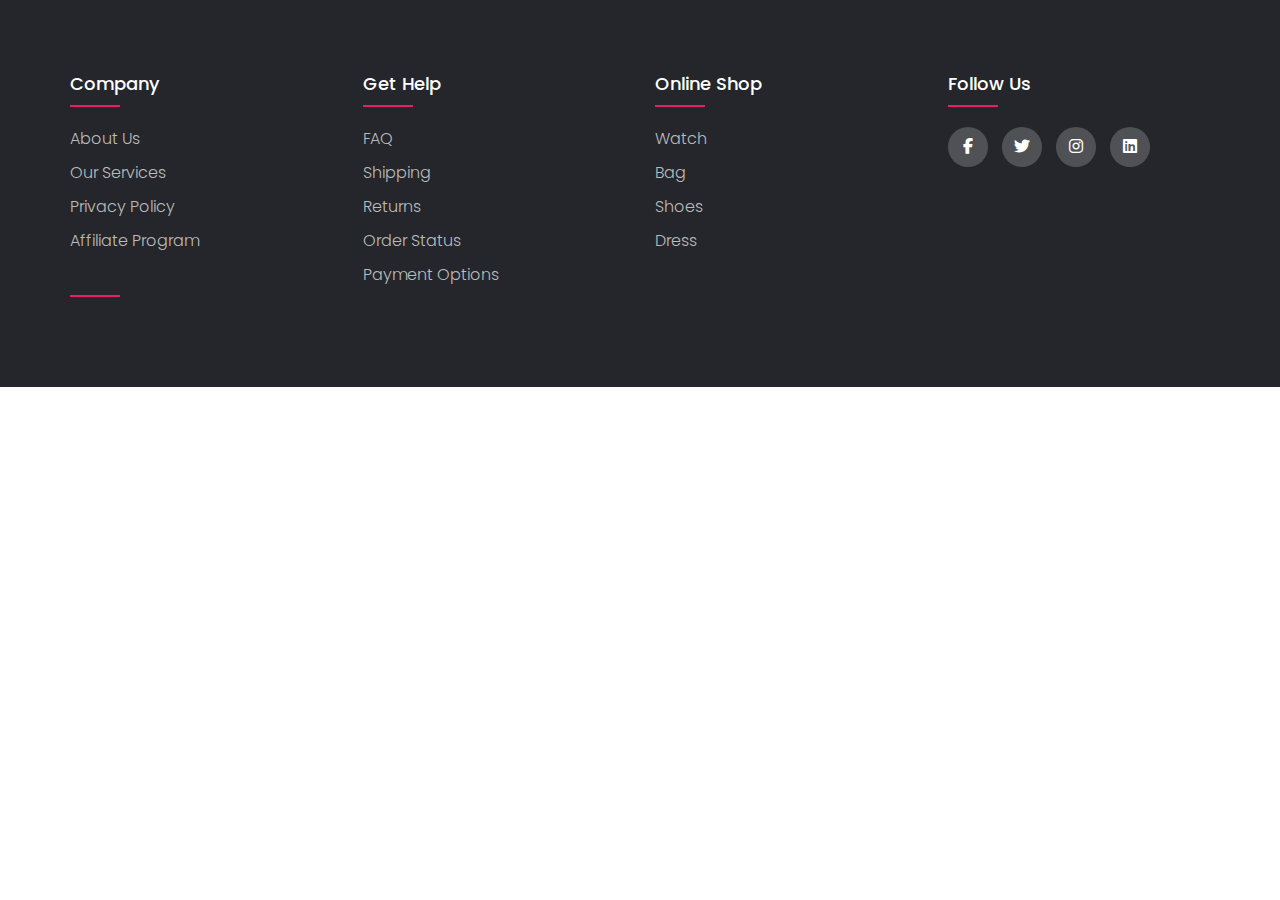
<file: index.html>
<!DOCTYPE html>
<html lang="en">
<head>
    <meta charset="UTF-8">
    <meta name="viewport" content="width=device-width, initial-scale=1.0">
    <title>Footer Design</title>
    <link rel="stylesheet" href="https://cdnjs.cloudflare.com/ajax/libs/font-awesome/6.5.2/css/all.min.css">
    <link rel="stylesheet" href="textfile.css">
</head>
<body>
    <footer class="footer">
        <div class="container">
            <div class="row">
                <div class="footer-col">
                    <h4>Company</h4>
                    <ul>
                        <li><a href="#">about us </a></li>
                        <li><a href="#">our services</a></li>
                        <li><a href="#">privacy policy</a></li>
                        <li><a href="#">affiliate program</a></li>
                        
                    </ul>
                </div>
                <div class="footer-col">
                    <h4>get help</h4>
                    <ul>
                        <li><a href="#">FAQ</a></li>
                        <li><a href="#">shipping</a></li>
                        <li><a href="#">returns</a></li>
                        <li><a href="#">order status</a></li>
                        <li><a href="#">payment options</a></li>

                        
                        
                    </ul>
                </div>
                <div class="footer-col">
                    <h4>Online Shop</h4>
                    <ul>
                        <li><a href="#">watch</a></li>
                        <li><a href="#">bag</a></li>
                        <li><a href="#">shoes</a></li>
                        <li><a href="#">dress</a></li>
                    </ul>
                </div>
                <div class="footer-col">
                    <h4>Follow us</h4>
                    <div class="social-links">
                        <a href="#"><i class="fa-brands fa-facebook-f"></i></a>
                        <a href="#"><i class="fa-brands fa-twitter"></i></a>
                        <a href="#"><i class="fa-brands fa-instagram"></i></a>
                        <a href="#"><i class="fa-brands fa-linkedin"></i></a>
                    </div>
                    
                </div>
                <div class="footer-col">
                    <h4></h4>
                    <ul>
                        <li><a href="#"></a></li>
                    </ul>
                </div>
            </div>
        </div>

    </footer>
</body>
</html>
</file>
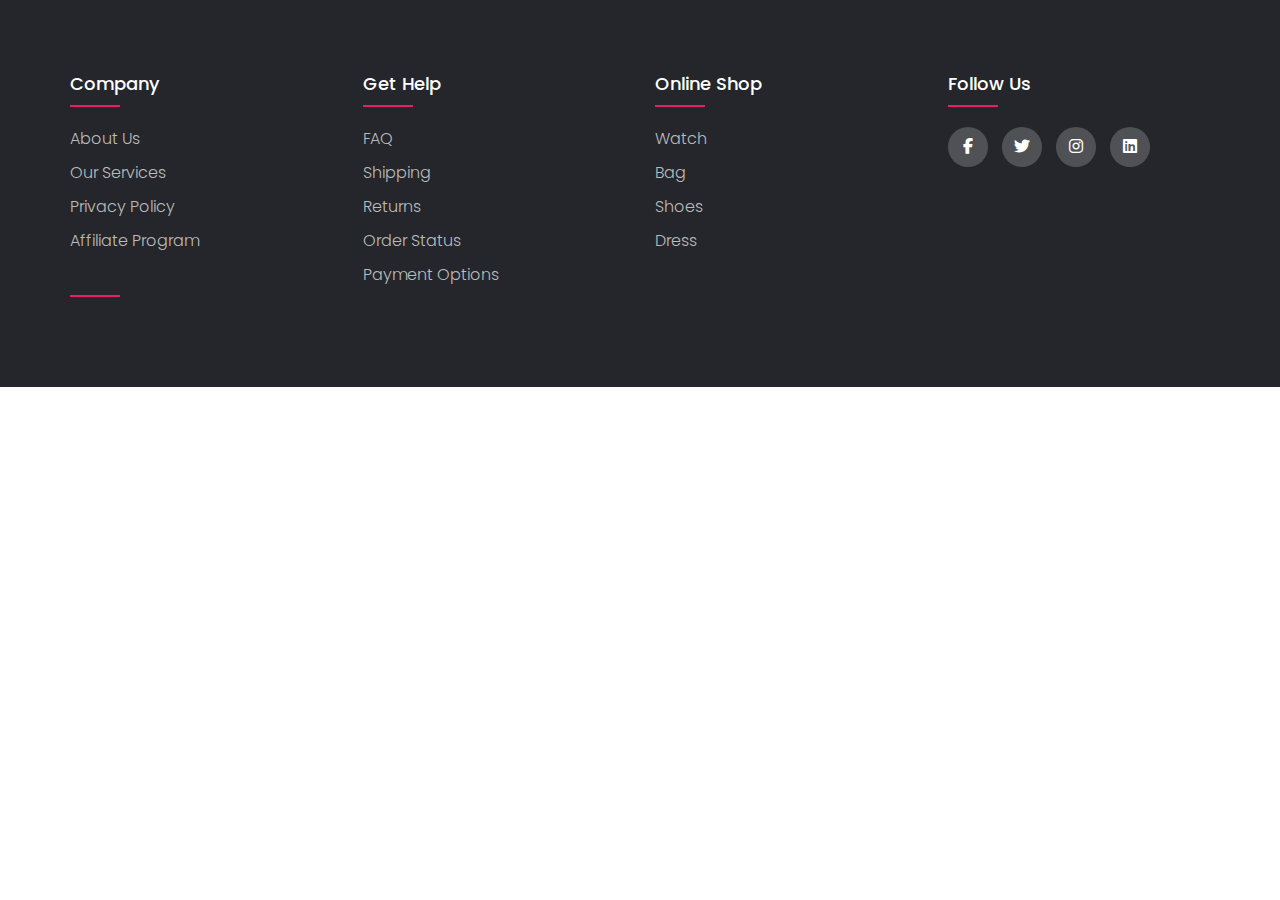
<file: footer Resp .html>
<!DOCTYPE html>
<html lang="en">
<head>
    <meta charset="UTF-8">
    <meta name="viewport" content="width=device-width, initial-scale=1.0">
    <title>Footer Design</title>
    <link rel="stylesheet" href="https://cdnjs.cloudflare.com/ajax/libs/font-awesome/6.5.2/css/all.min.css">
    <link rel="stylesheet" href="footer.css">
</head>
<body>
    <footer class="footer">
        <div class="container">
            <div class="row">
                <div class="footer-col">
                    <h4>Company</h4>
                    <ul>
                        <li><a href="#">about us </a></li>
                        <li><a href="#">our services</a></li>
                        <li><a href="#">privacy policy</a></li>
                        <li><a href="#">affiliate program</a></li>
                        
                    </ul>
                </div>
                <div class="footer-col">
                    <h4>get help</h4>
                    <ul>
                        <li><a href="#">FAQ</a></li>
                        <li><a href="#">shipping</a></li>
                        <li><a href="#">returns</a></li>
                        <li><a href="#">order status</a></li>
                        <li><a href="#">payment options</a></li>

                        
                        
                    </ul>
                </div>
                <div class="footer-col">
                    <h4>Online Shop</h4>
                    <ul>
                        <li><a href="#">watch</a></li>
                        <li><a href="#">bag</a></li>
                        <li><a href="#">shoes</a></li>
                        <li><a href="#">dress</a></li>
                    </ul>
                </div>
                <div class="footer-col">
                    <h4>Follow us</h4>
                    <div class="social-links">
                        <a href="#"><i class="fa-brands fa-facebook-f"></i></a>
                        <a href="#"><i class="fa-brands fa-twitter"></i></a>
                        <a href="#"><i class="fa-brands fa-instagram"></i></a>
                        <a href="#"><i class="fa-brands fa-linkedin"></i></a>
                    </div>
                    
                </div>
                <div class="footer-col">
                    <h4></h4>
                    <ul>
                        <li><a href="#"></a></li>
                    </ul>
                </div>
            </div>
        </div>

    </footer>
</body>
</html>
</file>
<file: textfile.css>
@import url('https://fonts.googleapis.com/css2?family=Poppins:wght@300;400;500;600;700&dsisplay=swap');

body{
    line-height: 1.5;
    font-family: 'Poppins',sans-serif;
}
*{
    margin: 0;
    padding: 0;
    box-sizing: border-box;
}

.container{
    max-width: 1170px;
    margin:auto;
}
.row{
    display: flex;
    flex-wrap: wrap;
}

ul{
    list-style: none;

}

.footer{
    background-color: #24262b;
    padding: 70px 0;
}
.footer-col{
    width: 25%;
    padding: 0 15px;

}
.footer-col h4{
    font-size: 18px;
    color: #ffffff;
    text-transform: capitalize;
    margin-bottom: 30px;
    font-weight: 500;
    position: relative;
   
}
.footer-col h4::before{
    content: '';
    position: absolute;
    left:0;
    bottom: -10px;;
    background-color:#e91e63;
    height: 2px;
    box-sizing: border-box;
    width: 50px;
}

.footer-col ul li:not(:last-child){
    margin-bottom: 10px;
}
.footer-col ul li a{
    font: size 16px;
    text-transform: capitalize;
    color: #ffffff;
    text-decoration: none;
    font-weight: 300;
    color: #bbbbbb;
    display: block;
    transition: all 0.3s ease;

}
.footer-col ul li a:hover{
    color: #ffffff;
    padding-left: 8px;
}
.footer-col .social-links a{
    display: inline-block;
    height: 40px;
    width: 40px;
    background-color: rgba(255,255,255,0.2);
    margin: 0 10px 10px 0;
    text-align: center;
    line-height: 40px;
    border-radius: 50%;
    color: #ffffff;
    transition: all 0.5s ease;
}
.footer-col .social-links a:hover{
    color: #24262b;
    background-color:#ffffff;

}

/* responsive */
@media(max-width:767px){
    .footer-col{
        width: 50%;
        margin-bottom: 30px;
    }
}

@media(max-width:574px){
    .footer-col{
        width: 100%;
       
    }
}
</file>
<file: footer.css>
@import url('https://fonts.googleapis.com/css2?family=Poppins:wght@300;400;500;600;700&dsisplay=swap');

body{
    line-height: 1.5;
    font-family: 'Poppins',sans-serif;
}
*{
    margin: 0;
    padding: 0;
    box-sizing: border-box;
}

.container{
    max-width: 1170px;
    margin:auto;
}
.row{
    display: flex;
    flex-wrap: wrap;
}

ul{
    list-style: none;

}

.footer{
    background-color: #24262b;
    padding: 70px 0;
}
.footer-col{
    width: 25%;
    padding: 0 15px;

}
.footer-col h4{
    font-size: 18px;
    color: #ffffff;
    text-transform: capitalize;
    margin-bottom: 30px;
    font-weight: 500;
    position: relative;
   
}
.footer-col h4::before{
    content: '';
    position: absolute;
    left:0;
    bottom: -10px;;
    background-color:#e91e63;
    height: 2px;
    box-sizing: border-box;
    width: 50px;
}

.footer-col ul li:not(:last-child){
    margin-bottom: 10px;
}
.footer-col ul li a{
    font: size 16px;
    text-transform: capitalize;
    color: #ffffff;
    text-decoration: none;
    font-weight: 300;
    color: #bbbbbb;
    display: block;
    transition: all 0.3s ease;

}
.footer-col ul li a:hover{
    color: #ffffff;
    padding-left: 8px;
}
.footer-col .social-links a{
    display: inline-block;
    height: 40px;
    width: 40px;
    background-color: rgba(255,255,255,0.2);
    margin: 0 10px 10px 0;
    text-align: center;
    line-height: 40px;
    border-radius: 50%;
    color: #ffffff;
    transition: all 0.5s ease;
}
.footer-col .social-links a:hover{
    color: #24262b;
    background-color:#ffffff;

}

/* responsive */
@media(max-width:767px){
    .footer-col{
        width: 50%;
        margin-bottom: 30px;
    }
}

@media(max-width:574px){
    .footer-col{
        width: 100%;
       
    }
}
</file>
